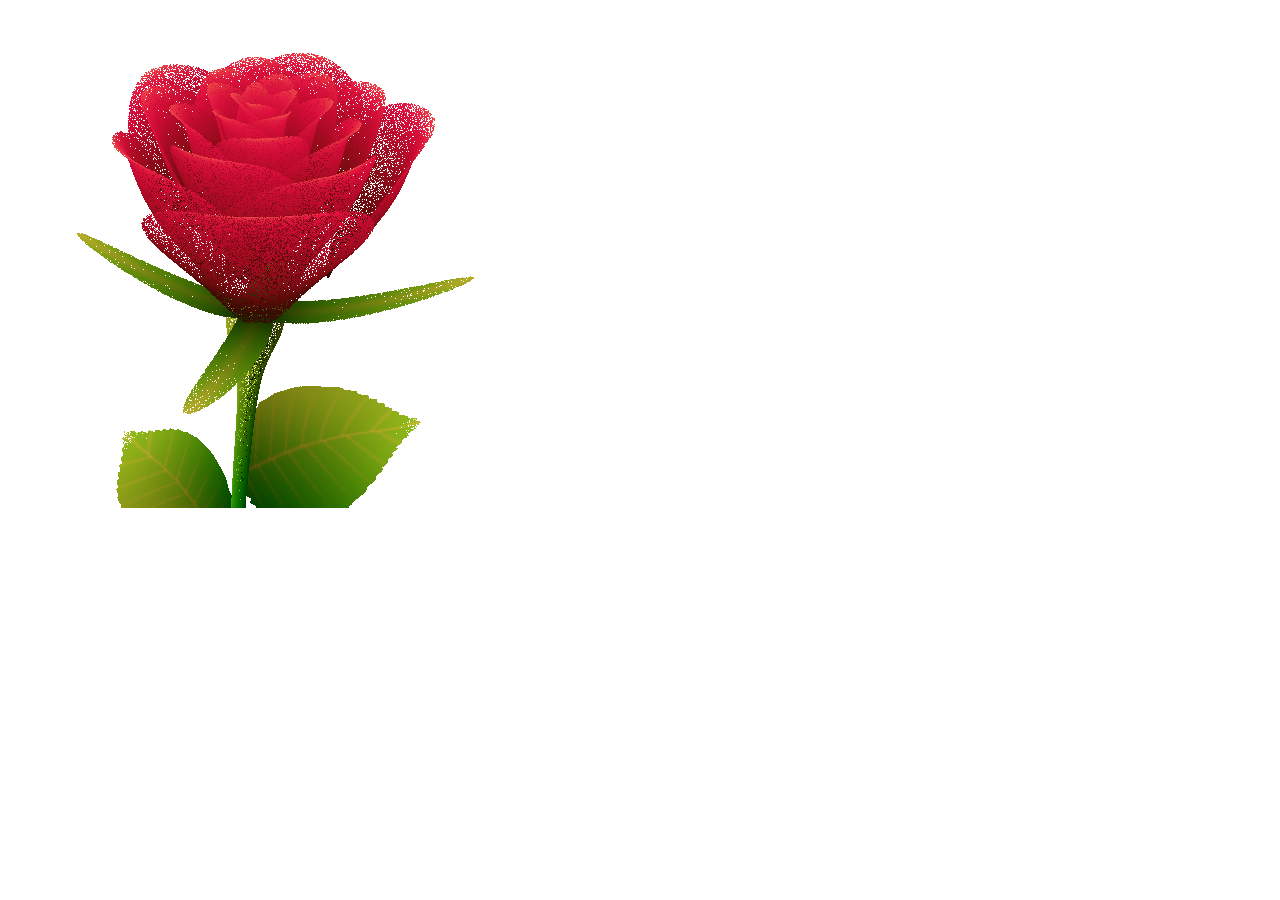
<file: index.html>
<!DOCTYPE HTML PUBLIC "-//W3C//DTD HTML 4.01 Transitional//EN" "http://www.w3.org/TR/html4/loose.dtd">
<html>

<head>
    <title>Rose</title>
    <meta name="Generator" content="EditPlus">
    <meta name="Author" content="">
    <meta name="Keywords" content="">
    <meta name="Description" content="">
</head>

<body>
    <div id="demo" style="width:520; height:500px;"><canvas id="c" height="500" width="500"></canvas></div>
    <script>
        var b = document.body;
        var c = document.getElementsByTagName('canvas')[0];
        var a = c.getContext('2d');
        var canvas = document.getElementsByTagName('canvas')[0];
        var ctx = canvas.getContext('2d');
        document.body.clientWidth;
        with (m = Math) C = cos, S = sin, P = pow, R = random;
        c.width = c.height = f = 500; h = -250;
        function p(a, b, c) {
            if (c > 60)
                return [S(a * 7) * (13 + 5 / (.2 + P(b * 4, 4))) - S(b) * 50, b * f + 50, 625 + C(a * 7) * (13 + 5 / (.2 + P(b * 4, 4))) + b * 400, a * 1 - b / 2, a];
            A = a * 2 - 1;
            B = b * 2 - 1;
            if (A * A + B * B < 1) {
                if (c > 37) {
                    n = (j = c & 1) ? 6 : 4; o = .5 / (a + .01) + C(b * 125) * 3 - a * 300;
                    w = b * h;
                    return [o * C(n) + w * S(n) + j * 610 - 390, o * S(n) - w * C(n) + 550 - j * 350, 1180 + C(B + A) * 99 - j * 300, .4 - a * .1 + P(1 - B * B, -h * 6) * .15 - a * b * .4 + C(a + b) / 5 + P(C((o * (a + 1) + (B > 0 ? w : -w)) / 25), 30) * .1 * (1 - B * B), o / 1e3 + .7 - o * w * 3e-6]
                }
                if (c > 32) {
                    c = c * 1.16 - .15; o = a * 45 - 20; w = b * b * h; z = o * S(c) + w * C(c) + 620;
                    return [o * C(c) - w * S(c), 28 + C(B * .5) * 99 - b * b * b * 60 - z / 2 - h, z, (b * b * .3 + P((1 - (A * A)), 7) * .15 + .3) * b, b * .7]
                }
                o = A * (2 - b) * (80 - c * 2);
                w = 99 - C(A) * 120 - C(b) * (-h - c * 4.9) + C(P(1 - b, 7)) * 50 + c * 2; z = o * S(c) + w * C(c) + 700;
                return [o * C(c) - w * S(c), B * 99 - C(P(b, 7)) * 50 - c / 3 - z / 1.35 + 450, z, (1 - b / 1.2) * .9 + a * .1, P((1 - b), 20) / 4 + .05]
            }
        }
        var draw = setInterval('for(i=0;i<1e4;i++)if(s=p(R(),R(),i%46/.74)){z=s[2];x=~~(s[0]*f/z-h);y=~~(s[1]*f/z-h);if(!m[q=y*f+x]|m[q]>z)m[q]=z,a.fillStyle="rgb("+~(s[3]*h)+","+~(s[4]*h)+","+~(s[3]*s[3]*-80)+")",a.fillRect(x,y,1,1)}', 0);
        var demo = document.getElementById('demo');
        function redraw() {
            /*
            var d_c = document.createElement("canvas");
            d_c.setAttribute("id","c");
            d_c.setAttribute("width","520");
            d_c.setAttribute("height","500");
            demo.appendChild(d_c);
            */
            draw = setInterval('for(i=0;i<1e4;i++)if(s=p(R(),R(),i%46/.74)){z=s[2];x=~~(s[0]*f/z-h);y=~~(s[1]*f/z-h);if(!m[q=y*f+x]|m[q]>z)m[q]=z,a.fillStyle="rgb("+~(s[3]*h)+","+~(s[4]*h)+","+~(s[3]*s[3]*-80)+")",a.fillRect(x,y,1,1)}', 0);
            //alert(d_c);
        }
        function clear_canvas() {
            ctx.clearRect(0, 0, 520, 500);
            //canvas.parentNode.removeChild(canvas);  //删除
        }
        function stop_draw(obj) {
            clearInterval(obj);
        }
    </script>
</body>

</html>
</file>
